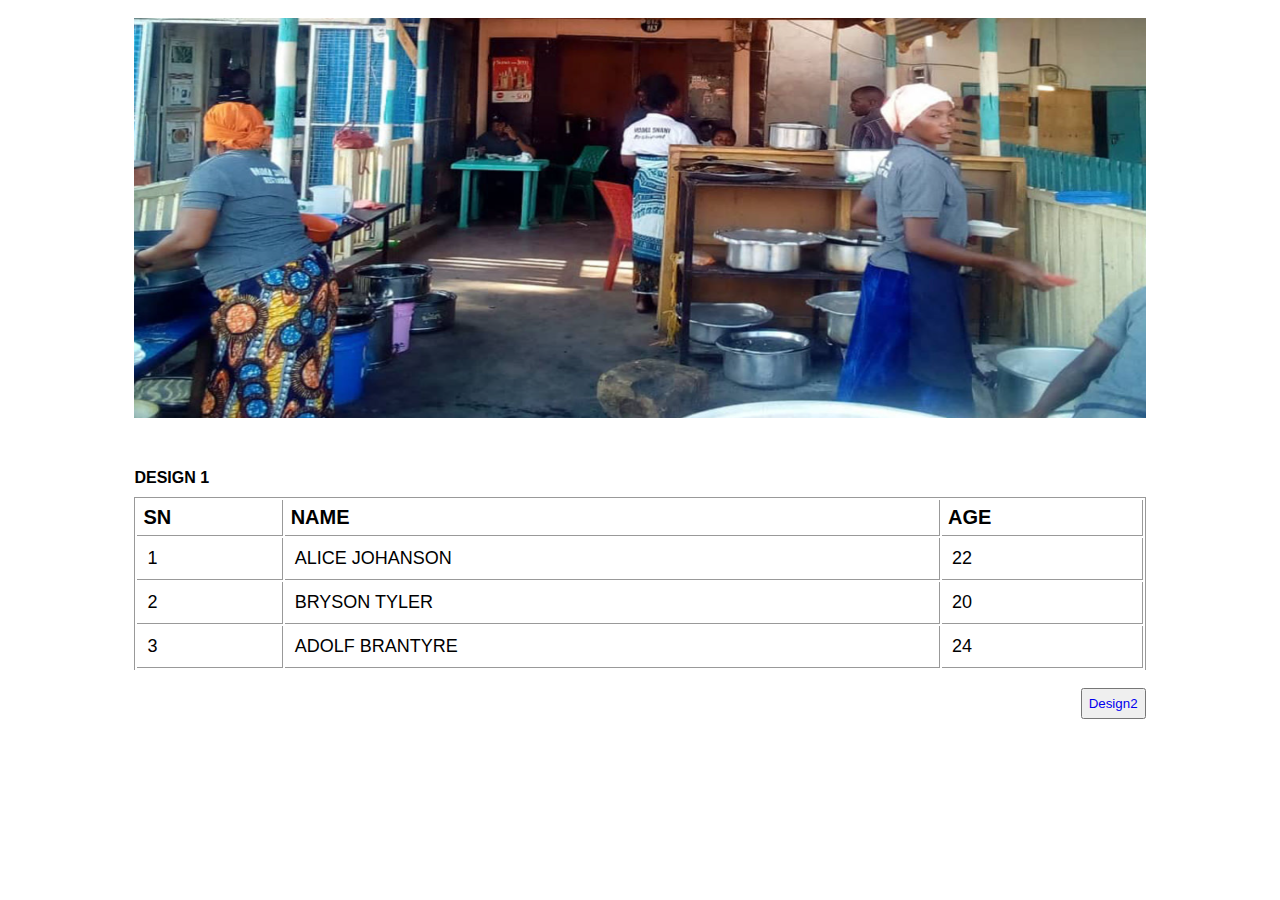
<file: index.html>
<!DOCTYPE html>
<html>
<head>
	<title>Design 1</title>
	<link rel="stylesheet" type="text/css" href="index.css">
</head>
<body>
	<center>
		<div class="design-wrapper-first">
			<div class="profile-header">
				<img src="images/profile.png">
				<h2>MGAHAWA WA MAMA LISHE</h2>
			</div><br><br>

		<h1>Design 1</h1>
		<div class="scrollable-table">
			
		<table>
			<tr>
				<th>
					<span>SN</span>
				</th>
				<th>
					<span>NAME</span>
				</th>
				<th>
					<span>AGE</span>
				</th>
			</tr>
			<tr>
				<td>
					1
				</td>
				<td>
					ALICE JOHANSON
				</td>
				<td>
					22
				</td>
			</tr>

			<tr>
				<td>
					2
				</td>
				<td>
					BRYSON TYLER
				</td>
				<td>
					20
				</td>
			</tr>

			<tr>
				<td>
					3
				</td>
				<td>
					ADOLF BRANTYRE
				</td>
				<td>
					24
				</td>
			</tr>
		</table>
		</div>
		<br>
		<button><a href="design2.html">Design2</a></button>
	</div><br>
	<br>
	
	<br>
	</center>
</body>
</html>
</file>
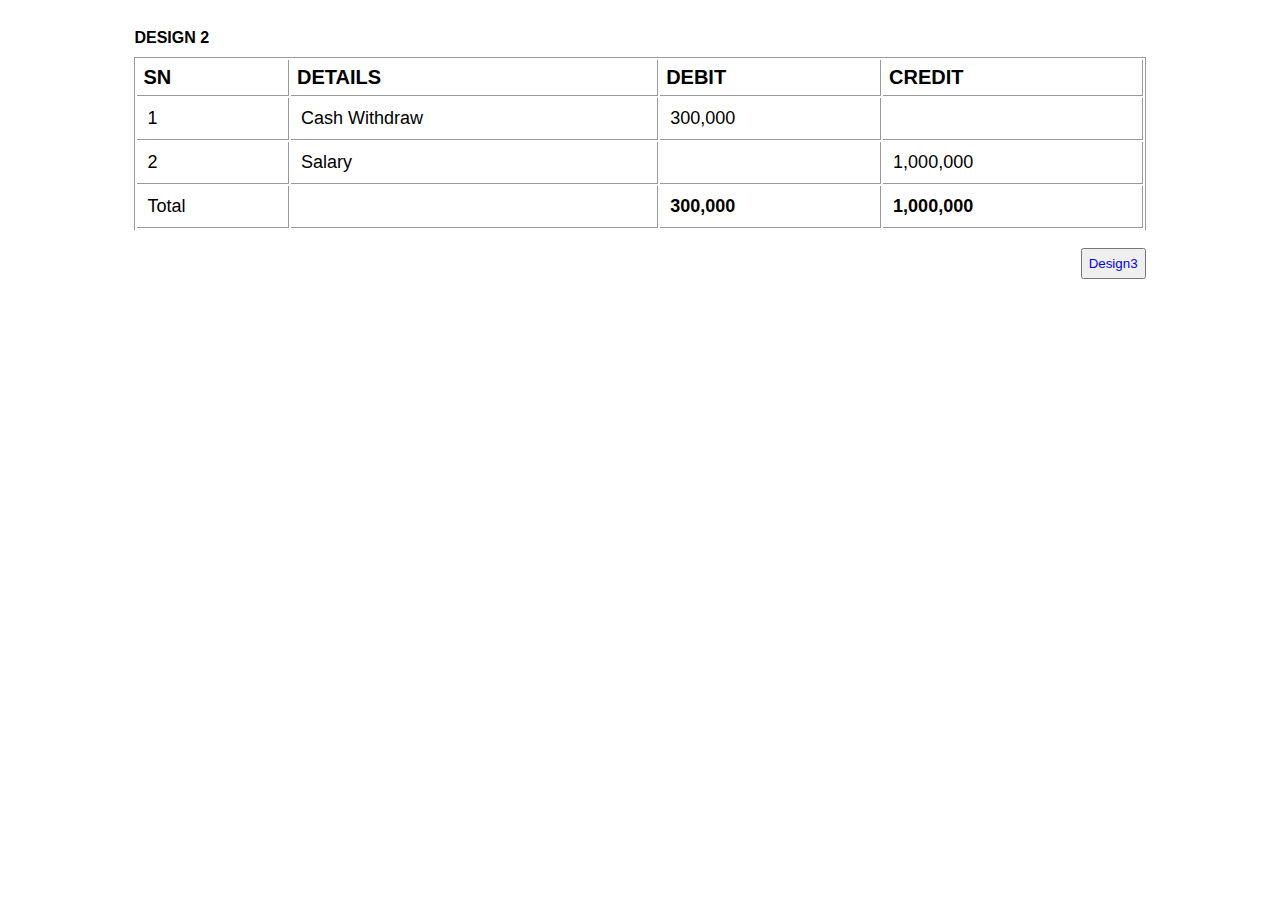
<file: design2.html>
<!DOCTYPE html>
<html>
<head>
	<title>Design 2</title>
	<link rel="stylesheet" type="text/css" href="index.css">
</head>
<body>
	<center>
		<div class="design-wrapper-second">
		<h1>DESIGN 2</h1>
		<table>
			<tr>
				<th><span>SN</span></th>
				<th><span>DETAILS</span></th>
				<th><span>DEBIT</span></th>
				<th><span>CREDIT</span></th>
			</tr>
			<tr>
				<td>
					1
				</td>
				<td>
					Cash Withdraw
				</td>
				<td>
					300,000
				</td>
				<td>
					
				</td>
			</tr>
			<tr>
				<td>
					2
				</td>
				<td>
					Salary
				</td>
				<td>
					
				</td>
				<td>
					1,000,000
				</td>
			</tr>
			<tr>
				<td id="total-id">Total</td>
				<td>
					
				</td>
				<td>
					<strong>300,000</strong>
				</td>
				
				<td>
					<strong>1,000,000</strong>
				</td>
			</tr>
		</table><br>
		<button><a href="design3.html">Design3</a></button>
	</div>
	
	</center>
</body>
</html>
</file>
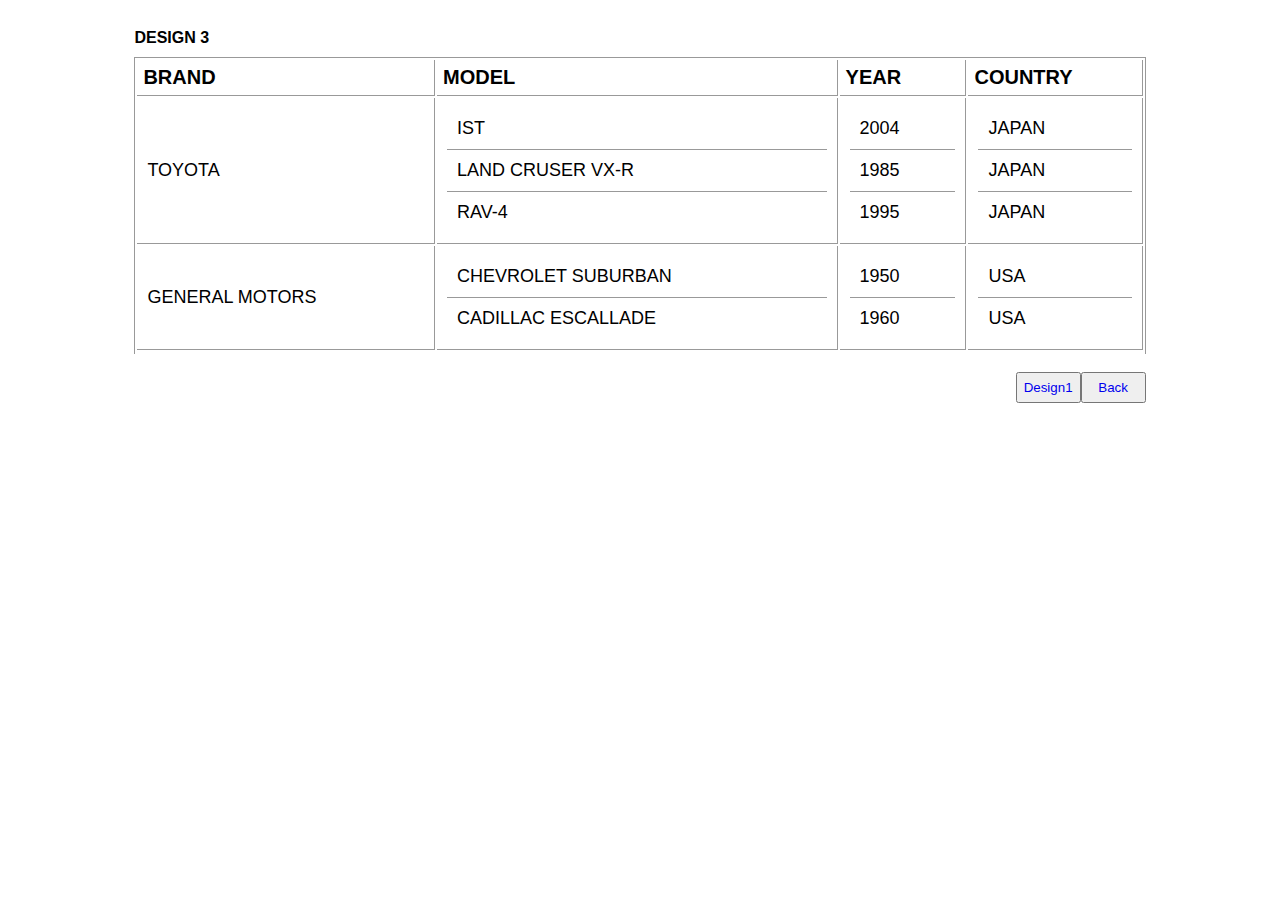
<file: design3.html>
<!DOCTYPE html>
<html>
<head>
	<title>Design 3</title>
	<link rel="stylesheet" type="text/css" href="index.css">
</head>
<body>
<center>
	<div class="design-wrapper-third">
		<h1>DESIGN 3</h1>
		<table>
			<tr>
				<th>
					<span>BRAND</span>
				</th>
				<th>
					<span>MODEL</span>
				</th>
				<th>
					<span>YEAR</span>
				</th>
				<th>
					<span>COUNTRY</span>
				</th>
			</tr>
			<tr>
				<td>
					TOYOTA
				</td>
				<td>
					<span>
						IST
					</span>
					<span>
						LAND CRUSER VX-R
					</span>
					<span style="border-bottom: none;">RAV-4</span>
				</td>
				<td>
					<span>2004</span>
					<span>1985</span>
					<span  style="border-bottom: none;">1995</span>
				</td>
				<td>
					<span>JAPAN</span>
					<span>JAPAN</span>
					<span  style="border-bottom: none;">JAPAN</span>
				</td>
			</tr>
			    <td>
					GENERAL MOTORS
				</td>
				<td>
					<span>
						CHEVROLET SUBURBAN
					</span>
					<span  style="border-bottom: none;">
						CADILLAC ESCALLADE
					</span>
				</td>
				<td>
					<span>1950</span>
					<span  style="border-bottom: none;">1960</span>
				</td>
				<td>
					<span>USA</span>
					<span  style="border-bottom: none;">USA</span>
				</td>
			<tr>
				
			</tr>
		</table><br>
		<button><a href="design2.html">Back</a></button> <button><a href="index.html">Design1</a></button>
	</div>
	
</center>
</body>
</html>
</file>
<file: index.css>
.design-wrapper-first,.design-wrapper-third,.design-wrapper-second{
	width: 80%;
	padding: 10px;
}

.profile-header img{
	width:100%;
	height: 400px;
	float: none; 
}
.profile-header h2{
	float: left;
	font-family: sans-serif;
	margin-left: 10%;
	display: none;
	margin-top: 5%;
}

button{
	padding: 6px;
	cursor: pointer;
	float: right;
	width: 65px;
}
button a{
	text-decoration: none;
}

h1{
	float: left;
	font-family: sans-serif;
	text-transform: uppercase;
	font-size: 16px
}
table th span{
	float: left;
}

table{
	width: 100%;
	border-left: 1px solid #999;
	border-right: 1px solid #999;
	border-top: 1px solid #999;
}
table th{
	border-bottom: 1px solid #999;
	padding: 6px;
	border-right: 1px solid #999;
	font-family: sans-serif;
	font-size: 20px;
}
table td{
	border-bottom: 1px solid #999;
	border-right: 1px solid #999;
	font-family: sans-serif;
	font-size: 18px;
	padding: 10px;
}

table td span{
	border-bottom: 1px solid #999;
	display: block;	padding: 10px
}


@media(max-width:768px){
	.scrollable-table{
		overflow-x: scroll;
	}
	.design-wrapper-first{
		width: 98%;
	}
	.profile-header img{
		width: 100%;
		float: none;
		display: none;
	}
}
</file>
